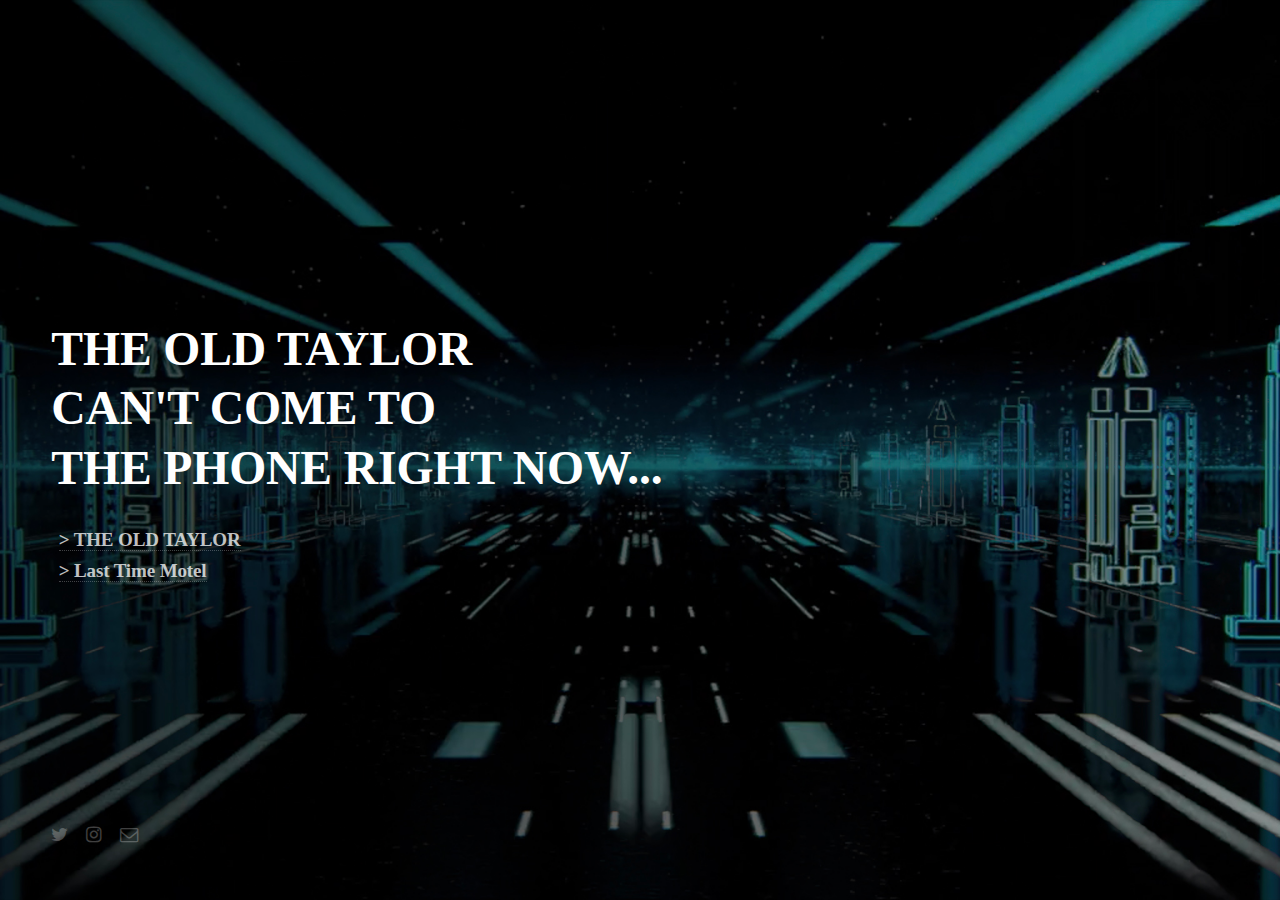
<file: index.html>
<!DOCTYPE HTML>
<html>

<head>
	<title>The American Queen - Taylor Swift</title>
	<meta http-equiv="content-type" content="text/html; charset=utf-8" />
	<meta name="description" content="We support Taylor Swift." />
	<meta name="keywords" content="Taylor Swift, reputation, #repTour, ts, red, 1989, fearless, speak now, world tour, TS, country, music, pop" />
	<!--[if lte IE 8]><script src="css/ie/html5shiv.js"></script><![endif]-->
	<script src="https://ajax.googleapis.com/ajax/libs/jquery/1.9.1/jquery.min.js"></script>
	<script>
		(function(i, s, o, g, r, a, m) {
			i['GoogleAnalyticsObject'] = r;
			i[r] = i[r] || function() {
				(i[r].q = i[r].q || []).push(arguments)
			}, i[r].l = 1 * new Date();
			a = s.createElement(o),
				m = s.getElementsByTagName(o)[0];
			a.async = 1;
			a.src = g;
			m.parentNode.insertBefore(a, m)
		})(window, document, 'script', 'https://www.google-analytics.com/analytics.js', 'ga');

		ga('create', 'UA-61030932-2', 'auto');
		ga('send', 'pageview');
	</script>

	<link href="assets/css/main.css" rel="stylesheet" type="text/css">
	<link href="assets/css/forward.css" rel="stylesheet" type="text/css">
	<link href="assets/css/forward_Media.css" rel="stylesheet" type="text/css">
</head>

<body class="is-preload">

	<!-- Header -->
	<header id="header">
		<h1>THE OLD TAYLOR <br>CAN'T COME TO <br>THE PHONE RIGHT NOW...</h1>
		<ul>
				<!-- <li><a>> LOOK WHAT THEY MADE HER DO</a></li> -->
				<li><a href="OLD/index.html">> THE OLD TAYLOR</a></li>
				<li><a href="http://lasttimemotel.com" target="_blank">> Last Time Motel</a></li>
		</ul>
	</header>

	<!-- Footer -->
	<footer id="footer">
		<ul class="icons">
			<li><a href="https://twitter.com/clareji17" class="icon fa-twitter" target="_blank"><span class="label">Twitter</span></a></li>
			<li><a href="https://instagram.com/clareji17" class="icon fa-instagram" target="_blank"><span class="label">Instagram</span></a></li>
			<li><a href="https://blog.clarenceji.london/contact" class="icon fa-envelope-o" target="_blank"><span class="label">Email</span></a></li>
		</ul>
	</footer>

	<!-- Scripts -->
	<script src="assets/js/main.js"></script>

</body>

</html>
</file>
<file: assets/css/forward.css>
@charset "utf-8";
/* CSS Document */

div.rollover img:not(.rollover) {display: none;}
div.rollover:hover img:not(.rollover) {display: inline;}
div.rollover:hover img.rollover {display: none;}

@font-face {
	font-family: Purista;
	src: url(https://clarenceji.london/assets/fonts/PURISTA-MEDIUM.OTF);
	font-weight:400;
}

@font-face {
	font-family: Interstate;
	src: url(https://clarenceji.london/assets/fonts/Interstate-UltraBlack.otf);
	font-weight:800;
}

@font-face {
	font-family: Interstate;
	src: url(https://clarenceji.london/assets/fonts/INTERSTATE-REGULARITALIC.OTF);
	font-weight:600;
}

@font-face {
	font-family: SanFranciscoText;
	src: url(https://clarenceji.london/assets/fonts/SanFranciscoText-Regular.otf);
	font-weight: 400;
}

@font-face {
	font-family: SanFranciscoText;
	src: url(https://clarenceji.london/assets/fonts/SanFranciscoText-RegularItalic.otf);
	font-weight: 400;
	font-style: italic;
}

@font-face {
	font-family: SanFranciscoText;
	src: url(https://clarenceji.london/assets/fonts/SanFranciscoText-Light.otf);
	font-weight: 200;
}

@font-face {
	font-family: SanFranciscoText;
	src: url(https://clarenceji.london/assets/fonts/SanFranciscoText-LightItalic.otf);
	font-weight: 200;
	font-style: italic;
}

html, body {
	height: 100%;
}

body, input, select, textarea {
	font-family: SanFranciscoText;
}

body {
	background-image: url(../../images/bg01.jpg);
	background-repeat: no-repeat;
	background-attachment: fixed;
	background-position: bottom;
	background-size: cover;
}

div {
	font-family: Purista;
}

		div.header {
			margin: 0;
			width: 100%;
			background: rgba(0,0,0,0.6);
			position: fixed;
			top: 0;
			left: 0;
			padding-left: 20%;
			z-index: 9999
		}

		div.header2 {
			width: 100%;
			background: rgba(0,0,0,0.6);
			position: fixed;
			top: 0;
			padding-left: 20%;
			z-index: 9999
		}

		div.floatImg {
				width: 18%;
				position: relative;
				margin: auto 20px auto auto;
		}

		div.alert--error, div.alert--loading {
			margin-top: 0.5em;
			color: #efba00;
		}


h2 {
	letter-spacing: 0px;
	font-size: 20px;
	font-family: Purista;
	font-weight: 400;
	color: white;
}

	h2.portfolioTitle {
		text-shadow: 0 0 16px rgba(0, 0, 0, 0.6);
	}

h3 {
	letter-spacing: 0px;
	font-size: 28px;
	font-family: Purista;
	font-weight: 400;
	color: white;
}

	h3.portfolio {
		font-size: 1.15em;
		padding-top: 0.8em;
		margin-bottom: 0;
	}

a {
	color: #efba00;
	font-family: SanFranciscoText;
	font-weight: 400;
	text-decoration: none;
}
p, normal {
	letter-spacing: 0px;
	font-size: 18px;
	font-family: SanFranciscoText;
	font-weight: 200;
	/*letter-spacing: -0.2px;*/
	line-height: 150%;
	text-decoration: none;
	color: white;
}

normal {
	font-weight: 400;
}

	p.portfolioText {
		font-size: 16px;
		text-shadow: 0 0 16px black;
	}

p0.forward, p0.portfolio {
	color: #4098ff;
	font-family: Interstate;
	font-weight: 800;
	font-size: 1.18em;
	letter-spacing: -0.1px;
	vertical-align: bottom;
}
	p0.portfolio {
		font-size: 1.2em;
		vertical-align:baseline;
	}

	p1{
			letter-spacing: 0px;
			font-size: 25px;
			font-family: MyriadPro;
			font-weight: 200;
			text-decoration: none;
			color: white;
			padding-left: 25px;
			text-shadow: 1px 1px 5px rgba(0, 0, 0, 0.6);
	}

	p2 {
			letter-spacing: 0px;
			font-size: 13px;
			font-family: MyriadPro;
			font-weight: 400;
			text-decoration: none;
			color: rgb(220,220,220);
	}

a.portfolioLink {
	font-size: 15px;
	color: lightgray;
}

		a.footer {
				letter-spacing: 0px;
				font-size: 13px;
				font-family: SanFranciscoText;
				font-weight: 400;
				text-decoration: none;
				color: white;
		}

		#header nav > ul > li a {
			font-family: SanFranciscoText;
			letter-spacing: 0 !important;
			text-transform: capitalize !important;
			color: gray;
		}

#header {
	font-family: Interstate;
	font-weight: 600;
}

		#header a {
			font-family: Interstate;
			font-weight: 600;
			font-size: 1.3em;
		}

		#header ul {
			list-style: none;
			padding-left: 0;
			line-height: 2em;
		}

.footTable {
		border-spacing: 0;
		margin-top: 1.2%;
}

.sliding-middle-out {
	display: inline-block;
	position: relative;
	padding-bottom: 3px;
}
.sliding-middle-out:after {
	content: '';
	display: block;
	margin: auto;
	height: 1px;
	width: 0px;
	background: transparent;
	transition: width .3s ease, background-color .3s ease;
}
.sliding-middle-out:hover:after {
	width: 100%;
	background: white;
}

/* LEFT TO RIGHT */
.sliding-u-l-r {
display: inline-block;
}
.sliding-u-l-r:after {
content: '';
display: block;
height: 3px;
width: 0;
background: transparent;
transition: width .7s ease, background-color .7s ease;
}
.sliding-u-l-r:hover:after {
width: 100%;
background: rgb(239,186,0);
}

#cf {
  position:relative;
  height:434;
  width:210;
  margin:auto;
}

#cf img {
  position:absolute;
  left:0;
  -webkit-transition: opacity 0.2s ease-in-out;
  -moz-transition: opacity 0.2s ease-in-out;
  -o-transition: opacity 0.2s ease-in-out;
  transition: opacity 0.2s ease-in-out;
}

#cf img.top:hover {
  opacity:0;
}

#bar
{
    display: block;
    height:100px;
    margin: 0 auto;
	position: fixed;
	width: 100%;
	bottom: 0px;
}

#line
{
    display:block;
    height:1px;
    margin-bottom:0px;
    margin-top:0px;
	position: absolute;
	width: 100%;
	bottom: 0;

    background-color: #FFF
}

p.middleText{
	padding-top: 200px;
	width: 420px;
    height: 50px;
    display: table-cell;
    vertical-align:middle;
    text-align:center;
    color: #FFFFFF;
    text-decoration: none;
}

table.central-Table {
		display: table;
		width: 60%;
		height: 100%;
		border: 0;
		margin-left: auto;
		margin-right: auto;
		table-layout: fixed;
}

table.popupMsg {
		display: table;
		width: 60%;
		border: 0;
		margin-left: auto;
		margin-right: auto;
		table-layout: fixed;
}

#middleDiv {
	position: fixed;
	top: 118px;
	right: 0;
	bottom: 0;
	left: 0;
	width: 420px;
	height: 434px;
	margin: 0 auto;
	z-index: 98;
	background-image: url(../images/404_middle.jpg);
	text-align: center;
}

.title-blur-background {
	width: 100%;
	height: 5%;
	background: rgba(0,0,0,0.6);
	position: fixed;
	top: 0;
	padding-left: 20%;
	z-index: 1;

	display: block;

	-webkit-filter: blur(5px);
	-moz-filter: blur(5px);
	-o-filter: blur(5px);
	-ms-filter: blur(5px);
	filter: blur(5px);
}

.title-content {
	position: fixed;
	z-index: 9999;
	padding-left: 20px
}


.modalbutton {
	-moz-appearance: none;
	-webkit-appearance: none;
	-o-appearance: none;
	-ms-appearance: none;
	appearance: none;
	-moz-transition: color 0.2s ease-in-out, border-color 0.2s ease-in-out, background-color 0.2s ease-in-out;
	-webkit-transition: color 0.2s ease-in-out, border-color 0.2s ease-in-out, background-color 0.2s ease-in-out;
	-o-transition: color 0.2s ease-in-out, border-color 0.2s ease-in-out, background-color 0.2s ease-in-out;
	-ms-transition: color 0.2s ease-in-out, border-color 0.2s ease-in-out, background-color 0.2s ease-in-out;
	transition: color 0.2s ease-in-out, border-color 0.2s ease-in-out, background-color 0.2s ease-in-out;
	background: rgba(239, 186, 0, 0.8);
	border: solid 1px;
	color: white;
	cursor: pointer;
	display: block;
	font-size: 0.8em;
	letter-spacing: 2px;
	min-width: 60%;
	line-height: 3.6em;
	text-align: center;
	text-decoration: none;
	text-transform: uppercase;
	margin: 0 auto;
}


.modalbutton:hover {
	background: rgba(255, 255, 255, 0.6);
	border-color: white;
}

tr.titles:hover {
	cursor: pointer;
}

td.alignRight {
	text-align: right;
}

ul.cj-home {
	list-style-type: none;
	padding-left: 0;
}
	ul.cj-home li {
		display: inline-block;
		padding-left: 0;
		margin-right: 0.5em;
		font-size: 19px;
		letter-spacing: normal;
	}
</file>
<file: assets/css/forward_Media.css>
@charset "utf-8";
/* CSS Document */

/* ----------- iPad mini ----------- */

/* Portrait and Landscape */
@media only screen
  and (min-device-width: 768px)
  and (max-device-width: 1024px)
  and (-webkit-min-device-pixel-ratio: 1) {

		div.header {
			padding-left: 5%;
		}

		p2 {
				letter-spacing: 0px;
				font-size: 10px;
				font-family: MyriadPro;
				font-weight: 400;
				text-decoration: none;
				color: rgb(220,220,220);
		}

		a.footer {
				letter-spacing: 0px;
				font-size: 10px;
				font-family: MyriadPro;
				font-weight: 400;
				text-decoration: none;
				color: white;
		}

		.footTable {
				width: 90%;
				height: 30%;
				border-spacing: 0;
				margin-top: 0.5%;
				margin-bottom: 0.3%;
		}

		table.central-Table {
				width: 90%;
		}

		table.popupMsg {
				width: 90%;
		}

		div.floatImg {
				width: 15%;
				position: relative;
				margin: auto 20px auto auto;
		}
}

/* ----------- iPad 1 and 2 ----------- */
/* Portrait and Landscape */
@media only screen
  and (min-device-width: 768px)
  and (max-device-width: 1024px)
  and (-webkit-min-device-pixel-ratio: 1) {

		div.header {
			padding-left: 5%;
		}

		p2 {
				letter-spacing: 0px;
				font-size: 10px;
				font-family: MyriadPro;
				font-weight: 400;
				text-decoration: none;
				color: rgb(220,220,220);
		}

		a.footer {
				letter-spacing: 0px;
				font-size: 10px;
				font-family: MyriadPro;
				font-weight: 400;
				text-decoration: none;
				color: white;
		}

		.footTable {
				width: 90%;
				height: 30%;
				border-spacing: 0;
				margin-top: 0.5%;
				margin-bottom: 0.3%;
		}

		table.central-Table {
				width: 90%;
		}

		table.popupMsg {
				width: 90%;
		}

		div.floatImg {
				width: 15%;
				position: relative;
				margin: auto 20px auto auto;
		}
}

/* ----------- iPad 3 and 4 ----------- */
/* Portrait and Landscape */
@media only screen
  and (min-device-width: 768px)
  and (max-device-width: 1024px)
  and (-webkit-min-device-pixel-ratio: 2) {

		div.header {
			padding-left: 5%;
		}

		p2 {
				letter-spacing: 0px;
				font-size: 10px;
				font-family: MyriadPro;
				font-weight: 400;
				text-decoration: none;
				color: rgb(220,220,220);
		}

		a.footer {
				letter-spacing: 0px;
				font-size: 10px;
				font-family: MyriadPro;
				font-weight: 400;
				text-decoration: none;
				color: white;
		}

		.footTable {
				width: 90%;
				height: 30%;
				border-spacing: 0;
				margin-top: 0.5%;
				margin-bottom: 0.3%;
		}

		table.central-Table {
				width: 90%;
		}

		table.popupMsg {
				width: 90%;
		}

		div.floatImg {
				width: 15%;
				position: relative;
				margin: auto 20px auto auto;
		}
}

/* ----------- iPhone 6+ ----------- */

/* Portrait and Landscape */
@media only screen
  and (min-device-width: 414px)
  and (max-device-width: 736px)
  and (-webkit-min-device-pixel-ratio: 3) {

		div.header {
			padding-left: 0px;
		}

		p1 {
			font-size: 30px;
		}

		p2 {
				letter-spacing: 0px;
				font-size: 12px;
				font-family: MyriadPro;
				font-weight: 400;
				text-decoration: none;
				color: rgb(220,220,220);
		}

		a.footer {
				letter-spacing: 0px;
				font-size: 12px;
				font-family: MyriadPro;
				font-weight: 400;
				text-decoration: none;
				color: white;
		}

		table.footTable {
				width: 80%;
				height: 20%;
				border-spacing: 0;
				margin-top: 20px;
				margin-bottom: auto;
		}

		table.central-Table {
				width: 100%;
		}

		table.popupMsg {
				width: 100%;
				padding-left: 25px;
				padding-right: 25px;
		}

		p {
				font-size: 30px;
		}

		h2 {
				font-size: 35px;
		}

		div.floatImg {
				width: 15%;
				position: relative;
				margin: auto 20px auto auto;
		}
}

/* ----------- iPhone 6 ----------- */

/* Portrait and Landscape */
@media only screen
and (min-device-width : 375px)
and (max-device-width : 667px) {
	div.header {
		padding-left: 0px;
	}

	p1 {
		font-size: 30px;
	}

	p2 {
			letter-spacing: 0px;
			font-size: 12px;
			font-family: MyriadPro;
			font-weight: 400;
			text-decoration: none;
			color: rgb(220,220,220);
	}

  #header ul a {
    font-size: 16px;
  }

	a.footer {
			letter-spacing: 0px;
			font-size: 12px;
			font-family: MyriadPro;
			font-weight: 400;
			text-decoration: none;
			color: white;
	}

	table.footTable {
			width: 80%;
			height: 20%;
			border-spacing: 0;
			margin-top: 20px;
			margin-bottom: auto;
	}

	table.central-Table {
			width: 100%;
	}

	table.popupMsg {
			width: 100%;
			padding-left: 25px;
			padding-right: 25px;
	}

	p {
			font-size: 20px !important;
	}

	h2 {
			font-size: 35px;
	}

	div.floatImg {
			width: 15%;
			position: relative;
			margin: auto 20px auto auto;
	}
}

/* ----------- iPhone 5, 5s ----------- */

/* Portrait and Landscape */
@media only screen
and (min-device-width : 320px)
and (max-device-width : 568px) {
	div.header {
		padding-left: 0px;
	}

	p1 {
		font-size: 30px;
	}

	p2 {
			letter-spacing: 0px;
			font-size: 11px;
			font-family: MyriadPro;
			font-weight: 400;
			text-decoration: none;
			color: rgb(220,220,220);
	}

	a.footer {
			letter-spacing: 0px;
			font-size: 11px;
			font-family: MyriadPro;
			font-weight: 400;
			text-decoration: none;
			color: white;
	}

	table.footTable {
			width: 95%;
			height: 20%;
			border-spacing: 0;
			margin-top: 20px;
			margin-bottom: auto;
	}

	table.central-Table {
			width: 100%;
	}

	table.popupMsg {
			width: 100%;
			padding-left: 25px;
			padding-right: 25px;
	}

  p {
      font-size: 18px !important;
  }

	h2 {
			font-size: 35px;
	}

  h3 {
      font-size: 20px;
  }

  #header ul a {
    font-size: 16px;
  }

	div.floatImg {
			width: 15%;
			position: relative;
			margin: auto 20px auto auto;
	}
}

/* ----------- iPhone 2G - 4s ----------- */

/* Portrait and Landscape */
@media only screen
and (min-device-width : 320px)
and (max-device-width : 480px) {
	div.header {
		padding-left: 0px;
	}

  body {
  	background-image: url(../../images/bg01.jpg);
  }

	p1 {
		font-size: 30px;
	}

	p2 {
			letter-spacing: 0px;
			font-size: 12px;
			font-family: MyriadPro;
			font-weight: 400;
			text-decoration: none;
			color: rgb(220,220,220);
	}

	a.footer {
			letter-spacing: 0px;
			font-size: 12px;
			font-family: MyriadPro;
			font-weight: 400;
			text-decoration: none;
			color: white;
	}

	table.footTable {
			width: 80%;
			height: 20%;
			border-spacing: 0;
			margin-top: 20px;
			margin-bottom: auto;
	}

	table.central-Table {
			width: 100%;
	}

	table.popupMsg {
			width: 100%;
			padding-left: 25px;
			padding-right: 25px;
	}

	p {
			font-size: 30px;
	}

	h2 {
			font-size: 35px;
	}

	div.floatImg {
			width: 15%;
			position: relative;
			margin: auto 20px auto auto;
	}
}
</file>
<file: assets/css/main.css>
@import url(font-awesome.min.css);
@import url("https://fonts.googleapis.com/css?family=Roboto:400,700");

/*
	Eventually by HTML5 UP
	html5up.net | @n33co
	Free for personal and commercial use under the CCA 3.0 license (html5up.net/license)
*/

/* Reset */

	html, body, div, span, applet, object, iframe, h1, h2, h3, h4, h5, h6, p, blockquote, pre, a, abbr, acronym, address, big, cite, code, del, dfn, em, img, ins, kbd, q, s, samp, small, strike, strong, sub, sup, tt, var, b, u, i, center, dl, dt, dd, ol, ul, li, fieldset, form, label, legend, table, caption, tbody, tfoot, thead, tr, th, td, article, aside, canvas, details, embed, figure, figcaption, footer, header, hgroup, menu, nav, output, ruby, section, summary, time, mark, audio, video {
		margin: 0;
		padding: 0;
		border: 0;
		font-size: 100%;
		font: inherit;
		vertical-align: baseline;
	}

	article, aside, details, figcaption, figure, footer, header, hgroup, menu, nav, section {
		display: block;
	}

	body {
		line-height: 1;
	}

	ol, ul {
		list-style: none;
	}

	blockquote, q {
		quotes: none;
	}

	blockquote:before, blockquote:after, q:before, q:after {
		content: '';
		content: none;
	}

	table {
		border-collapse: collapse;
		border-spacing: 0;
	}

	body {
		-webkit-text-size-adjust: none;
	}

	p0.forward {
		color: #4098ff;
		font-family: Interstate;
		font-weight: 800;
		font-size: 1.18em;
		letter-spacing: -0.1px;
	}

	h3.title {
		font-size: 1em;
		font-weight: 200;
		color: rgba(255, 255, 255, 0.7);
	}

/* Box Model */

	*, *:before, *:after {
		-moz-box-sizing: border-box;
		-webkit-box-sizing: border-box;
		box-sizing: border-box;
	}

/* Basic */

	@-ms-viewport {
		width: device-width;
	}

	body {
		-ms-overflow-style: scrollbar;
	}

	@media screen and (max-width: 480px) {

		html, body {
			min-width: 320px;
		}

	}

	html, body {
		height: 100%;
		overflow-x: hidden;
		width: 100%;
	}

		@media screen and (max-height: 640px) {

			html, body {
				height: auto;
				min-height: 100%;
			}

		}

	body {
		display: -moz-flex;
		display: -webkit-flex;
		display: -ms-flex;
		display: flex;
		-moz-flex-direction: column;
		-webkit-flex-direction: column;
		-ms-flex-direction: column;
		flex-direction: column;
		-moz-justify-content: center;
		-webkit-justify-content: center;
		-ms-justify-content: center;
		justify-content: center;
		background-color: #000;
		padding: 6em 4em 4em 4em;
	}

		body > * {
			position: relative;
			z-index: 2;
		}

		body.is-loading *, body.is-loading *:before, body.is-loading *:after {
			-moz-animation: none !important;
			-webkit-animation: none !important;
			-ms-animation: none !important;
			animation: none !important;
			-moz-transition: none !important;
			-webkit-transition: none !important;
			-ms-transition: none !important;
			transition: none !important;
		}

		@media screen and (max-width: 1680px) {

			body {
				padding: 6em 3.5em 3.5em 3.5em;
			}

		}

		@media screen and (max-width: 736px) {

			body {
				padding: 5em 2em 2em 2em;
			}

		}

		@media screen and (max-width: 360px) {

			body {
				padding: 5em 1.25em 1.25em 1.25em;
			}

		}

/* BG */

	#bg {
		-moz-transition: opacity 2s ease-in-out;
		-webkit-transition: opacity 2s ease-in-out;
		-ms-transition: opacity 2s ease-in-out;
		transition: opacity 2s ease-in-out;
		height: 100%;
		left: 0;
		opacity: 0.25;
		position: fixed;
		top: 0;
		width: 100%;
		z-index: 1;
	}

		#bg div {
			-moz-transition: opacity 3s ease, visibility 3s;
			-webkit-transition: opacity 3s ease, visibility 3s;
			-ms-transition: opacity 3s ease, visibility 3s;
			transition: opacity 3s ease, visibility 3s;
			background-size: cover;
			height: 100%;
			left: 0;
			opacity: 0;
			position: absolute;
			top: 0;
			visibility: hidden;
			width: 150%;
		}

			#bg div.visible {
				-moz-animation: bg 45s linear infinite;
				-webkit-animation: bg 45s linear infinite;
				-ms-animation: bg 45s linear infinite;
				animation: bg 45s linear infinite;
				opacity: 1;
				visibility: visible;
				z-index: 1;
			}

				#bg div.visible.top {
					z-index: 2;
				}

				@media screen and (max-width: 1280px) {

					#bg div.visible {
						-moz-animation: bg 29.25s linear infinite;
						-webkit-animation: bg 29.25s linear infinite;
						-ms-animation: bg 29.25s linear infinite;
						animation: bg 29.25s linear infinite;
					}

				}

				@media screen and (max-width: 736px) {

					#bg div.visible {
						-moz-animation: bg 18s linear infinite;
						-webkit-animation: bg 18s linear infinite;
						-ms-animation: bg 18s linear infinite;
						animation: bg 18s linear infinite;
					}

				}

			#bg div:only-child {
				-moz-animation-direction: alternate !important;
				-webkit-animation-direction: alternate !important;
				-ms-animation-direction: alternate !important;
				animation-direction: alternate !important;
			}

		body.is-loading #bg {
			opacity: 0;
		}

	@-moz-keyframes bg {
		0% {
			-moz-transform: translateX(0);
			-webkit-transform: translateX(0);
			-ms-transform: translateX(0);
			transform: translateX(0);
		}

		100% {
			-moz-transform: translateX(-25%);
			-webkit-transform: translateX(-25%);
			-ms-transform: translateX(-25%);
			transform: translateX(-25%);
		}
	}

	@-webkit-keyframes bg {
		0% {
			-moz-transform: translateX(0);
			-webkit-transform: translateX(0);
			-ms-transform: translateX(0);
			transform: translateX(0);
		}

		100% {
			-moz-transform: translateX(-25%);
			-webkit-transform: translateX(-25%);
			-ms-transform: translateX(-25%);
			transform: translateX(-25%);
		}
	}

	@-ms-keyframes bg {
		0% {
			-moz-transform: translateX(0);
			-webkit-transform: translateX(0);
			-ms-transform: translateX(0);
			transform: translateX(0);
		}

		100% {
			-moz-transform: translateX(-25%);
			-webkit-transform: translateX(-25%);
			-ms-transform: translateX(-25%);
			transform: translateX(-25%);
		}
	}

	@keyframes bg {
		0% {
			-moz-transform: translateX(0);
			-webkit-transform: translateX(0);
			-ms-transform: translateX(0);
			transform: translateX(0);
		}

		100% {
			-moz-transform: translateX(-25%);
			-webkit-transform: translateX(-25%);
			-ms-transform: translateX(-25%);
			transform: translateX(-25%);
		}
	}

/* Type */

	body, input, select, textarea {
		color: rgba(255, 255, 255, 0.75);
		font-family: "Roboto", sans-serif;
		font-size: 16pt;
		font-weight: 400;
		letter-spacing: -0.01em;
		line-height: 1.65em;
	}

		@media screen and (max-width: 1680px) {

			body, input, select, textarea {
				font-size: 12pt;
			}

		}

		@media screen and (max-width: 1280px) {

			body, input, select, textarea {
				font-size: 11pt;
			}

		}

		@media screen and (max-width: 980px) {

			body, input, select, textarea {
				font-size: 12pt;
			}

		}

		@media screen and (max-width: 736px) {

			body, input, select, textarea {
				font-size: 12pt;
			}

		}

		@media screen and (max-width: 480px) {

			body, input, select, textarea {
				font-size: 12pt;
			}

		}

	a {
		-moz-transition: border-bottom-color 0.2s ease, color 0.2s ease;
		-webkit-transition: border-bottom-color 0.2s ease, color 0.2s ease;
		-ms-transition: border-bottom-color 0.2s ease, color 0.2s ease;
		transition: border-bottom-color 0.2s ease, color 0.2s ease;
		border-bottom: dotted 1px rgba(255, 255, 255, 0.25);
		color: #1cb495;
		text-decoration: none;
	}

		a:hover {
			border-bottom-color: transparent;
			color: #4098ff !important;
			text-decoration: none;
		}

	strong, b {
		color: #fff;
		font-weight: 700;
	}

	em, i {
		font-style: italic;
	}

	p {
		margin: 0 0 2em 0;
	}

	h1, h2, h3, h4, h5, h6 {
		color: #fff;
		font-weight: 600;
		line-height: 1em;
		margin: 0 0 1em 0;
	}

		h1 a, h2 a, h3 a, h4 a, h5 a, h6 a {
			color: inherit;
			text-decoration: none;
		}

	h1 {
		font-size: 2.5em;
		line-height: 1.25em;
	}

	h2 {
		font-size: 1.75em;
		line-height: 1.5em;
	}

	h3 {
		font-size: 1.35em;
		line-height: 1.5em;
	}

	h4 {
		font-size: 1.1em;
		line-height: 1.5em;
	}

	h5 {
		font-size: 0.9em;
		line-height: 1.5em;
	}

	h6 {
		font-size: 0.7em;
		line-height: 1.5em;
	}

	sub {
		font-size: 0.8em;
		position: relative;
		top: 0.5em;
	}

	sup {
		font-size: 0.8em;
		position: relative;
		top: -0.5em;
	}

	blockquote {
		border-left: solid 8px rgba(255, 255, 255, 0.35);
		font-style: italic;
		margin: 0 0 2em 0;
		padding: 0.5em 0 0.5em 2em;
	}

	code {
		background: rgba(255, 255, 255, 0.125);
		border-radius: 6px;
		border: solid 2px rgba(255, 255, 255, 0.35);
		font-family: "Courier New", monospace;
		font-size: 0.9em;
		margin: 0 0.25em;
		padding: 0.25em 0.65em;
	}

	pre {
		-webkit-overflow-scrolling: touch;
		font-family: "Courier New", monospace;
		font-size: 0.9em;
		margin: 0 0 2em 0;
	}

		pre code {
			display: block;
			line-height: 1.75em;
			padding: 1em 1.5em;
			overflow-x: auto;
		}

	hr {
		border: 0;
		border-bottom: solid 2px rgba(255, 255, 255, 0.35);
		margin: 2em 0;
	}

		hr.major {
			margin: 3em 0;
		}

/* Section/Article */

	section.special, article.special {
		text-align: center;
	}

	header p {
		color: rgba(255, 255, 255, 0.5);
		position: relative;
		margin: 0 0 1.5em 0;
	}

	header h2 + p {
		font-size: 1.25em;
		margin-top: -1em;
		line-height: 1.5em;
	}

	header h3 + p {
		font-size: 1.1em;
		margin-top: -0.8em;
		line-height: 1.5em;
	}

	header h4 + p,
	header h5 + p,
	header h6 + p {
		font-size: 0.9em;
		margin-top: -0.6em;
		line-height: 1.5em;
	}

	@media screen and (max-width: 980px) {

		header br {
			display: none;
		}

	}

	@media screen and (max-width: 736px) {

		header br {
			display: inline;
		}

	}

	@media screen and (max-width: 480px) {

		header br {
			display: none;
		}

	}

/* Icon */

	.icon {
		text-decoration: none;
		border-bottom: none;
		position: relative;
	}

		.icon:before {
			-moz-osx-font-smoothing: grayscale;
			-webkit-font-smoothing: antialiased;
			font-family: FontAwesome;
			font-style: normal;
			font-weight: normal;
			text-transform: none !important;
		}

		.icon > .label {
			display: none;
		}

/* List */

	ol {
		list-style: decimal;
		margin: 0 0 2em 0;
		padding-left: 1.25em;
	}

		ol li {
			padding-left: 0.25em;
		}

	ul {
		list-style: disc;
		margin: 0 0 2em 0;
		padding-left: 1em;
	}

		ul li {
			padding-left: 0.5em;
		}

		ul.icons {
			cursor: default;
			list-style: none;
			padding-left: 0;
		}

			ul.icons li {
				display: inline-block;
				padding: 0 1em 0 0;
			}

				ul.icons li:last-child {
					padding-right: 0;
				}

				ul.icons li .icon:before {
					font-size: 1.25em;
				}

				ul.icons li a {
					color: inherit;
				}

/* Form */

	form {
		margin: 0 0 2em 0;
	}

		form .message {
			text-decoration: none;
			-moz-transition: opacity 0.2s ease-in-out, -moz-transform 0.2s ease-in-out;
			-webkit-transition: opacity 0.2s ease-in-out, -webkit-transform 0.2s ease-in-out;
			-ms-transition: opacity 0.2s ease-in-out, -ms-transform 0.2s ease-in-out;
			transition: opacity 0.2s ease-in-out, transform 0.2s ease-in-out;
			-moz-transform: scale(1.05);
			-webkit-transform: scale(1.05);
			-ms-transform: scale(1.05);
			transform: scale(1.05);
			height: 2.75em;
			line-height: 2.75em;
			opacity: 0;
		}

			form .message:before {
				-moz-osx-font-smoothing: grayscale;
				-webkit-font-smoothing: antialiased;
				font-family: FontAwesome;
				font-style: normal;
				font-weight: normal;
				text-transform: none !important;
			}

			form .message:before {
				margin-right: 0.5em;
			}

			form .message.visible {
				-moz-transform: scale(1);
				-webkit-transform: scale(1);
				-ms-transform: scale(1);
				transform: scale(1);
				opacity: 1;
			}

			form .message.success {
				color: #1cb495;
			}

				form .message.success:before {
					content: '\f00c';
				}

			form .message.failure {
				color: #ff2361;
			}

				form .message.failure:before {
					content: '\f119';
				}

	label {
		color: #fff;
		display: block;
		font-size: 0.9em;
		font-weight: 700;
		margin: 0 0 1em 0;
	}

	@-moz-keyframes focus {
		0% {
			-moz-transform: scale(1);
			-webkit-transform: scale(1);
			-ms-transform: scale(1);
			transform: scale(1);
		}

		50% {
			-moz-transform: scale(1.025);
			-webkit-transform: scale(1.025);
			-ms-transform: scale(1.025);
			transform: scale(1.025);
		}

		100% {
			-moz-transform: scale(1);
			-webkit-transform: scale(1);
			-ms-transform: scale(1);
			transform: scale(1);
		}
	}

	@-webkit-keyframes focus {
		0% {
			-moz-transform: scale(1);
			-webkit-transform: scale(1);
			-ms-transform: scale(1);
			transform: scale(1);
		}

		50% {
			-moz-transform: scale(1.025);
			-webkit-transform: scale(1.025);
			-ms-transform: scale(1.025);
			transform: scale(1.025);
		}

		100% {
			-moz-transform: scale(1);
			-webkit-transform: scale(1);
			-ms-transform: scale(1);
			transform: scale(1);
		}
	}

	@-ms-keyframes focus {
		0% {
			-moz-transform: scale(1);
			-webkit-transform: scale(1);
			-ms-transform: scale(1);
			transform: scale(1);
		}

		50% {
			-moz-transform: scale(1.025);
			-webkit-transform: scale(1.025);
			-ms-transform: scale(1.025);
			transform: scale(1.025);
		}

		100% {
			-moz-transform: scale(1);
			-webkit-transform: scale(1);
			-ms-transform: scale(1);
			transform: scale(1);
		}
	}

	@keyframes focus {
		0% {
			-moz-transform: scale(1);
			-webkit-transform: scale(1);
			-ms-transform: scale(1);
			transform: scale(1);
		}

		50% {
			-moz-transform: scale(1.025);
			-webkit-transform: scale(1.025);
			-ms-transform: scale(1.025);
			transform: scale(1.025);
		}

		100% {
			-moz-transform: scale(1);
			-webkit-transform: scale(1);
			-ms-transform: scale(1);
			transform: scale(1);
		}
	}

	input[type="text"],
	input[type="password"],
	input[type="email"],
	select,
	textarea {
		-moz-appearance: none;
		-webkit-appearance: none;
		-ms-appearance: none;
		appearance: none;
		-moz-transform: scale(1);
		-webkit-transform: scale(1);
		-ms-transform: scale(1);
		transform: scale(1);
		-moz-transition: border-color 0.2s ease, background-color 0.2s ease;
		-webkit-transition: border-color 0.2s ease, background-color 0.2s ease;
		-ms-transition: border-color 0.2s ease, background-color 0.2s ease;
		transition: border-color 0.2s ease, background-color 0.2s ease;
		background-color: transparent;
		border-radius: 6px;
		border: none;
		border: solid 2px rgba(255, 255, 255, 0.35);
		color: inherit;
		display: block;
		outline: 0;
		padding: 0 1em;
		text-decoration: none;
		width: 100%;
	}

		input[type="text"]:invalid,
		input[type="password"]:invalid,
		input[type="email"]:invalid,
		select:invalid,
		textarea:invalid {
			box-shadow: none;
		}

		input[type="text"]:focus,
		input[type="password"]:focus,
		input[type="email"]:focus,
		select:focus,
		textarea:focus {
			-moz-animation: focus 0.1s;
			-webkit-animation: focus 0.1s;
			-ms-animation: focus 0.1s;
			animation: focus 0.1s;
			background-color: rgba(255, 255, 255, 0.125);
			border-color: #1cb495;
		}

	.select-wrapper {
		text-decoration: none;
		display: block;
		position: relative;
	}

		.select-wrapper:before {
			-moz-osx-font-smoothing: grayscale;
			-webkit-font-smoothing: antialiased;
			font-family: FontAwesome;
			font-style: normal;
			font-weight: normal;
			text-transform: none !important;
		}

		.select-wrapper:before {
			color: rgba(255, 255, 255, 0.35);
			content: '\f078';
			display: block;
			height: 2.75em;
			line-height: 2.75em;
			pointer-events: none;
			position: absolute;
			right: 0;
			text-align: center;
			top: 0;
			width: 2.75em;
		}

		.select-wrapper select::-ms-expand {
			display: none;
		}

	input[type="text"],
	input[type="password"],
	input[type="email"],
	select {
		height: 2.75em;
	}

	textarea {
		padding: 0.75em 1em;
	}

	input[type="checkbox"],
	input[type="radio"] {
		-moz-appearance: none;
		-webkit-appearance: none;
		-ms-appearance: none;
		appearance: none;
		display: block;
		float: left;
		margin-right: -2em;
		opacity: 0;
		width: 1em;
		z-index: -1;
	}

		input[type="checkbox"] + label,
		input[type="radio"] + label {
			text-decoration: none;
			color: rgba(255, 255, 255, 0.75);
			cursor: pointer;
			display: inline-block;
			font-size: 1em;
			font-weight: 400;
			padding-left: 2.4em;
			padding-right: 0.75em;
			position: relative;
		}

			input[type="checkbox"] + label:before,
			input[type="radio"] + label:before {
				-moz-osx-font-smoothing: grayscale;
				-webkit-font-smoothing: antialiased;
				font-family: FontAwesome;
				font-style: normal;
				font-weight: normal;
				text-transform: none !important;
			}

			input[type="checkbox"] + label:before,
			input[type="radio"] + label:before {
				background: rgba(255, 255, 255, 0.125);
				border-radius: 6px;
				border: solid 2px rgba(255, 255, 255, 0.35);
				content: '';
				display: inline-block;
				height: 1.65em;
				left: 0;
				line-height: 1.58125em;
				position: absolute;
				text-align: center;
				top: 0;
				width: 1.65em;
			}

		input[type="checkbox"]:checked + label:before,
		input[type="radio"]:checked + label:before {
			background: #1cb495;
			border-color: #1cb495;
			color: #ffffff;
			content: '\f00c';
		}

		input[type="checkbox"]:focus + label:before,
		input[type="radio"]:focus + label:before {
			border-color: #1cb495;
			box-shadow: 0 0 0 2px #1cb495;
		}

	input[type="checkbox"] + label:before {
		border-radius: 6px;
	}

	input[type="radio"] + label:before {
		border-radius: 100%;
	}

	::-webkit-input-placeholder {
		color: rgba(255, 255, 255, 0.5) !important;
		opacity: 1.0;
	}

	:-moz-placeholder {
		color: rgba(255, 255, 255, 0.5) !important;
		opacity: 1.0;
	}

	::-moz-placeholder {
		color: rgba(255, 255, 255, 0.5) !important;
		opacity: 1.0;
	}

	:-ms-input-placeholder {
		color: rgba(255, 255, 255, 0.5) !important;
		opacity: 1.0;
	}

	.formerize-placeholder {
		color: rgba(255, 255, 255, 0.5) !important;
		opacity: 1.0;
	}

/* Button */

	input[type="submit"],
	input[type="reset"],
	input[type="button"],
	button,
	.button {
		-moz-appearance: none;
		-webkit-appearance: none;
		-ms-appearance: none;
		appearance: none;
		-moz-transition: background-color 0.2s ease-in-out, color 0.2s ease-in-out, opacity 0.2s ease-in-out;
		-webkit-transition: background-color 0.2s ease-in-out, color 0.2s ease-in-out, opacity 0.2s ease-in-out;
		-ms-transition: background-color 0.2s ease-in-out, color 0.2s ease-in-out, opacity 0.2s ease-in-out;
		transition: background-color 0.2s ease-in-out, color 0.2s ease-in-out, opacity 0.2s ease-in-out;
		background-color: #1cb495;
		border-radius: 6px;
		border: 0;
		color: #ffffff !important;
		cursor: pointer;
		display: inline-block;
		font-weight: 700;
		height: 2.75em;
		line-height: 2.75em;
		padding: 0 1.125em;
		text-align: center;
		text-decoration: none;
		white-space: nowrap;
	}

		input[type="submit"]:hover,
		input[type="reset"]:hover,
		input[type="button"]:hover,
		button:hover,
		.button:hover {
			background-color: #1fcaa7;
		}

		input[type="submit"]:active,
		input[type="reset"]:active,
		input[type="button"]:active,
		button:active,
		.button:active {
			background-color: #199e83;
		}

		input[type="submit"].disabled, input[type="submit"]:disabled,
		input[type="reset"].disabled,
		input[type="reset"]:disabled,
		input[type="button"].disabled,
		input[type="button"]:disabled,
		button.disabled,
		button:disabled,
		.button.disabled,
		.button:disabled {
			opacity: 0.5;
		}

		@media screen and (max-width: 480px) {

			input[type="submit"],
			input[type="reset"],
			input[type="button"],
			button,
			.button {
				padding: 0;
			}

		}

/* Header */

	#header h1 {
		font-size: 3.25em;
		margin: 0 0 0.55em 0;
	}

	#header p {
		font-size: 1.35em;
		line-height: 1.65em;
	}

	#header a {
		color: inherit;
	}

	@media screen and (max-width: 736px) {

		#header h1 {
			font-size: 2em;
		}

		#header p {
			font-size: 1em;
		}

	}

	@media screen and (max-width: 480px) {

		#header {
			margin: 0 0 1em 0;
		}

	}

/* Signup Form */

	#signup-form {
		display: -moz-flex;
		display: -webkit-flex;
		display: -ms-flex;
		display: flex;
		position: relative;
	}

		#signup-form input[type="text"],
		#signup-form input[type="password"],
		#signup-form input[type="email"] {
			width: 18em;
		}

		#signup-form > * {
			margin: 0 0 0 1em;
		}

		#signup-form > :first-child {
			margin: 0 0 0 0;
		}

		@media screen and (max-width: 480px) {

			#signup-form {
				-moz-flex-direction: column;
				-webkit-flex-direction: column;
				-ms-flex-direction: column;
				flex-direction: column;
			}

				#signup-form input[type="type"],
				#signup-form input[type="password"],
				#signup-form input[type="email"] {
					width: 100%;
				}

				#signup-form > * {
					margin: 1.25em 0 0 0;
				}

				#signup-form .message {
					bottom: -1.5em;
					font-size: 0.9em;
					height: 1em;
					left: 0;
					line-height: inherit;
					margin-top: 0;
					position: absolute;
				}

		}

/* Footer */

	#footer {
		-moz-transition: opacity 0.5s ease-in-out;
		-webkit-transition: opacity 0.5s ease-in-out;
		-ms-transition: opacity 0.5s ease-in-out;
		transition: opacity 0.5s ease-in-out;
		bottom: 4em;
		color: rgba(255, 255, 255, 0.5);
		left: 4em;
		opacity: 0.5;
		position: absolute;
	}

		#footer .icons {
			margin: 0 0 0.5em 0;
		}

		#footer .copyright {
			font-size: 0.8em;
			list-style: none;
			padding: 0;
		}

			#footer .copyright li {
				border-left: solid 1px rgba(255, 255, 255, 0.25);
				display: inline-block;
				line-height: 1em;
				margin: 0 0 0 0.75em;
				padding: 0 0 0 0.75em;
			}

				#footer .copyright li:first-child {
					border-left: 0;
					margin-left: 0;
					padding-left: 0;
				}

			#footer .copyright a {
				color: inherit;
			}

		#footer:hover {
			opacity: 1;
		}

		#footer > :last-child {
			margin-bottom: 0;
		}

		@media screen and (max-width: 1680px) {

			#footer {
				bottom: 3.5em;
				left: 3.5em;
			}

		}

		@media screen and (max-width: 736px) {

			#footer {
				bottom: 2em;
				left: 2em;
			}

		}

		@media screen and (max-width: 360px) {

			#footer {
				bottom: 1.25em;
				left: 1.25em;
			}

		}

		@media screen and (max-height: 640px) {

			#footer {
				bottom: auto;
				left: auto;
				margin: 1em 0 0 0;
				position: relative;
			}

		}
</file>
